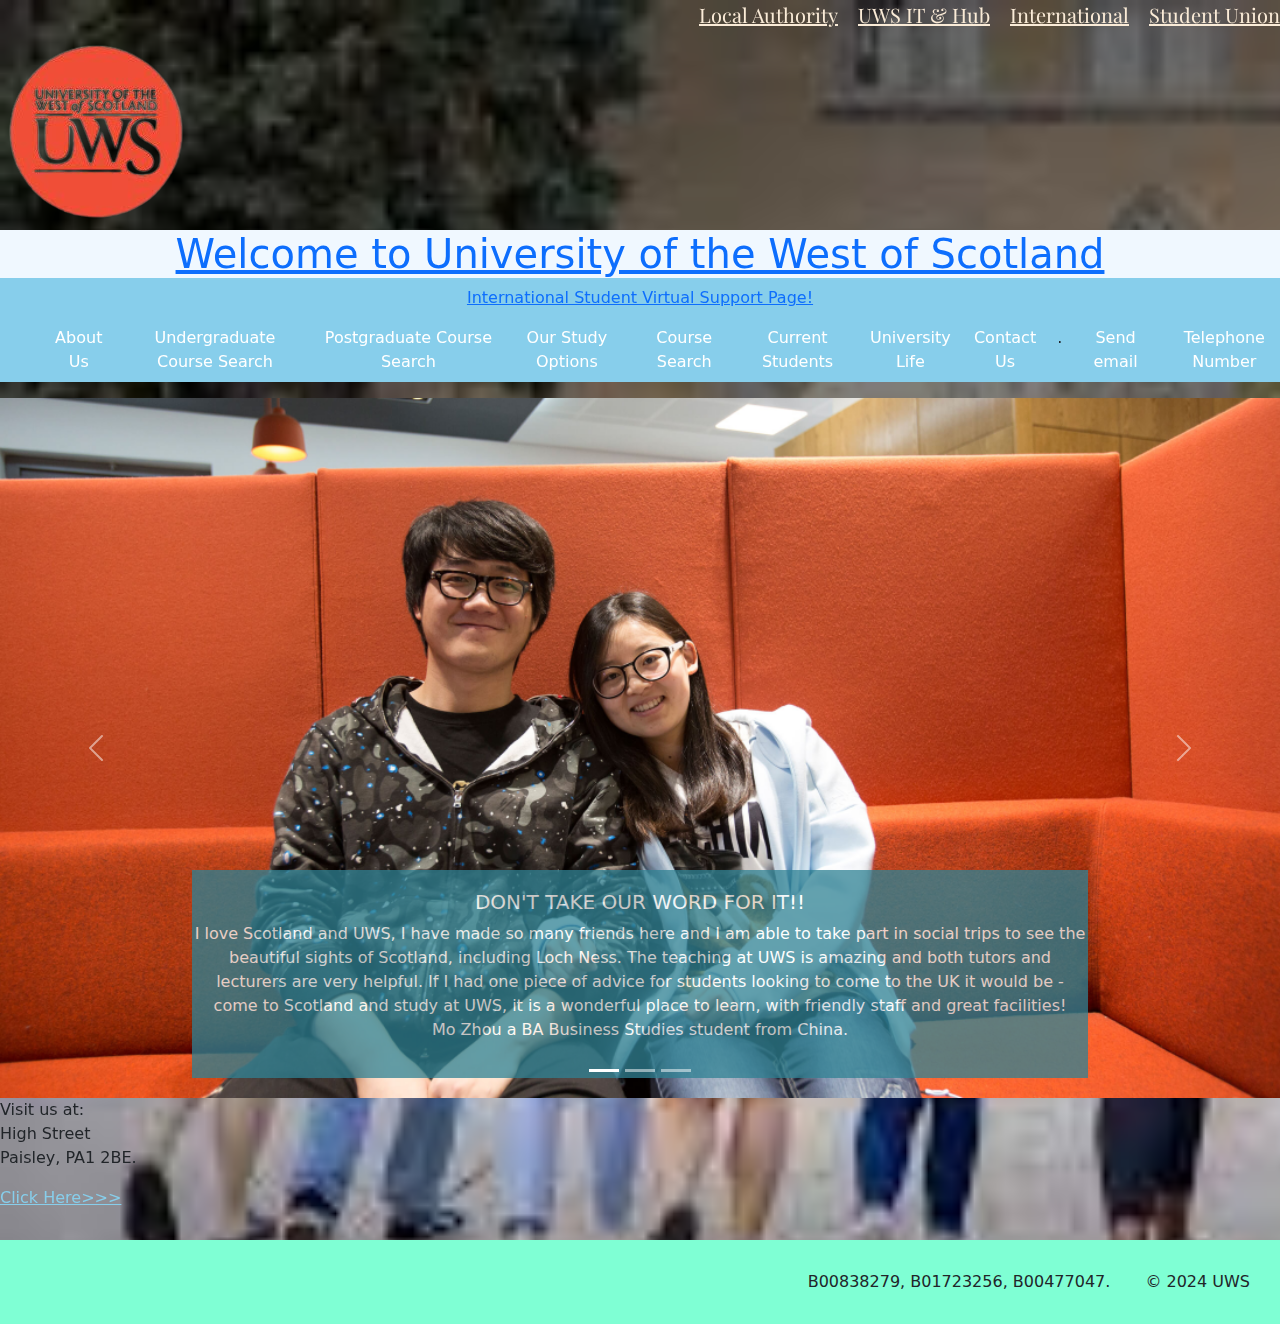
<file: index.html>
<!DOCTYPE html>
<html lang="en">
<head>
    <meta charset="UTF-8">
    <meta name="viewport" content="width=device-width, initial-scale=1.0">
    <title>UWS International Student Virtual Support Page</title>
    <link rel="stylesheet" type="text/css" href="style.css">
    <link rel="preconnect" href="https://fonts.googleapis.com">
    <link href="https://cdn.jsdelivr.net/npm/bootstrap@5.3.3/dist/css/bootstrap.min.css" rel="stylesheet" integrity="sha384-QWTKZyjpPEjISv5WaRU9OFeRpok6YctnYmDr5pNlyT2bRjXh0JMhjY6hW+ALEwIH" crossorigin="anonymous">
<script src="https://cdn.jsdelivr.net/npm/bootstrap@5.3.3/dist/js/bootstrap.bundle.min.js" integrity="sha384-YvpcrYf0tY3lHB60NNkmXc5s9fDVZLESaAA55NDzOxhy9GkcIdslK1eN7N6jIeHz" crossorigin="anonymous"></script>
<link rel="preconnect" href="https://fonts.gstatic.com" crossorigin>
<link href="https://fonts.googleapis.com/css2?family=Playfair+Display:ital,wght@0,400..900;1,400..900&display=swap" rel="stylesheet">
</head>
<body>
    <ul>
        <a href="student.html">Local Authority</a>
        <a href="documentation.html">UWS IT & Hub</a>
        <a href="./index.html">International</a>
        <a href="information.html">Student Union</a>
    </ul>

    <header>
        <a href="student.html" class="UWS">
            <img src="image/UWS_Circle-removebg-preview.png" alt="UWS logo" class="UWS">

    <main>
    <h1>Welcome to University of the West of Scotland</h1>
    <p>International Student Virtual Support Page!</p>



    <ul class="course-links">
            <a href="https://www.uws.ac.uk/about-uws/" target="_blank">About Us</a>
            <a target="_blank" href="https://www.uws.ac.uk/study/undergraduate/">Undergraduate Course Search</a>
            <a target="_blank" href="https://www.uws.ac.uk/study/postgraduate/">Postgraduate Course Search</a>
            <a target="_blank" href="https://www.uws.ac.uk/international/study-options/">Our Study Options</a>
            <a target="_blank" href="https://www.uws.ac.uk/">Course Search</a>
            <a target="_blank" href="https://www.uws.ac.uk/current-students/">Current Students</a>
            <a target="_blank" href="https://www.uws.ac.uk/university-life/">University Life</a>
            <a target="_blank" href="https://www.uws.ac.uk/contact-us/">Contact Us</a>.
            <a target="_blank" href="mailto:someone@example.com">Send email</a>
            <a target="_blank" href="tel:+44 (0)141 848 3000">Telephone Number</a>

    </ul>

</main>

<div id="carouselExampleCaptions" class="carousel slide">
    <div class="carousel-indicators">
      <button type="button" data-bs-target="#carouselExampleCaptions" data-bs-slide-to="0" class="active" aria-current="true" aria-label="Slide 1"></button>
      <button type="button" data-bs-target="#carouselExampleCaptions" data-bs-slide-to="1" aria-label="Slide 2"></button>
      <button type="button" data-bs-target="#carouselExampleCaptions" data-bs-slide-to="2" aria-label="Slide 3"></button>
    </div>

    <div class="carousel-inner">
      <div class="carousel-item active">
        <img src="image/students-small.png" class="carousel-img d-block w-100" alt="...">
        <div class="carousel-caption d-none d-md-block">
          <h5>DON'T TAKE OUR WORD FOR IT!!</h5>
          <p>I love Scotland and UWS, I have made so many friends here and I am able to take part in social trips to see the beautiful sights of Scotland, including Loch Ness. The teaching at UWS is amazing and both tutors and lecturers are very helpful. If I had one piece of advice for students looking to come to the UK it would be - come to Scotland and study at UWS, it is a wonderful place to learn, with friendly staff and great facilities!<br>
            Mo Zhou a BA Business Studies student from China.</p>
        </div>

      </div>
      <div class="carousel-item">
        <img src="image/student-smaller.webp" class="carousel-img w-100" alt="...">
        <div class="carousel-caption d-none d-md-block">
          <h5>UNDERGRADUATE STUDY!</h5>
          <p>Kick-start your career with an undergraduate degree from UWS.
            Our undergraduate prospectus is digital! Just provide a few details and in a matter of moments you’ll get access to your personalised downloadable prospectus packed with the information that matters most to you. No filler. <Br></Br> No jargon. Just your UWS. Your way.Kick-start your career with an undergraduate degree from UWS.
Our undergraduate prospectus is digital! <Br></Br> Just provide a few details and in a matter of moments you’ll get access to your personalised downloadable prospectus packed with the information that matters most to you. No filler. No jargon. Just your UWS. Your way.</p>
        </div>

      </div>
      <div class="carousel-item">
        <img src="image/stu.jpg" class="carousel-img d-block w-100" alt="...">
        <div class="carousel-caption d-none d-md-block">
          <h5>POSTGRADUATE STUDY!</h5>
          <p>UWS postgraduate & post-experience degree courses are career-focused and will help you develop advanced knowledge and understanding in your chosen field.
            Whether you’re looking to build on your undergraduate studies, boost your professional experience, or are interested in taking your career in a new direction, our 2023/24 digital postgraduate and post-experience prospectus is here to help you take your skills to the next level. <Br></Br> Simply tell us a little about yourself and we’ll send your personalised digital prospectus, packed with the information that matters most to you, straight to your inbox.</p>
        </div>

      </div>
    </div>
    <button class="carousel-control-prev" type="button" data-bs-target="#carouselExampleCaptions" data-bs-slide="prev">
      <span class="carousel-control-prev-icon" aria-hidden="true"></span>
      <span class="visually-hidden">Previous</span>

    </button>
    <button class="carousel-control-next" type="button" data-bs-target="#carouselExampleCaptions" data-bs-slide="next">
      <span class="carousel-control-next-icon" aria-hidden="true"></span>
      <span class="visually-hidden">Next</span>
    </button>
  </div>

    <address>
        Visit us at:<br>
        High Street<br>
        Paisley, PA1 2BE.
        </address>
</address>

<footer>
    <a target="_blank" href="https://www.uws.ac.uk/current-students/student-information-portal/">Click Here>>></a>
    <p class="copyright-foot"> B00838279, B01723256, B00477047. <span class="seperator"></span> © 2024 UWS</p>
</footer>
</body>
</html>
</file>
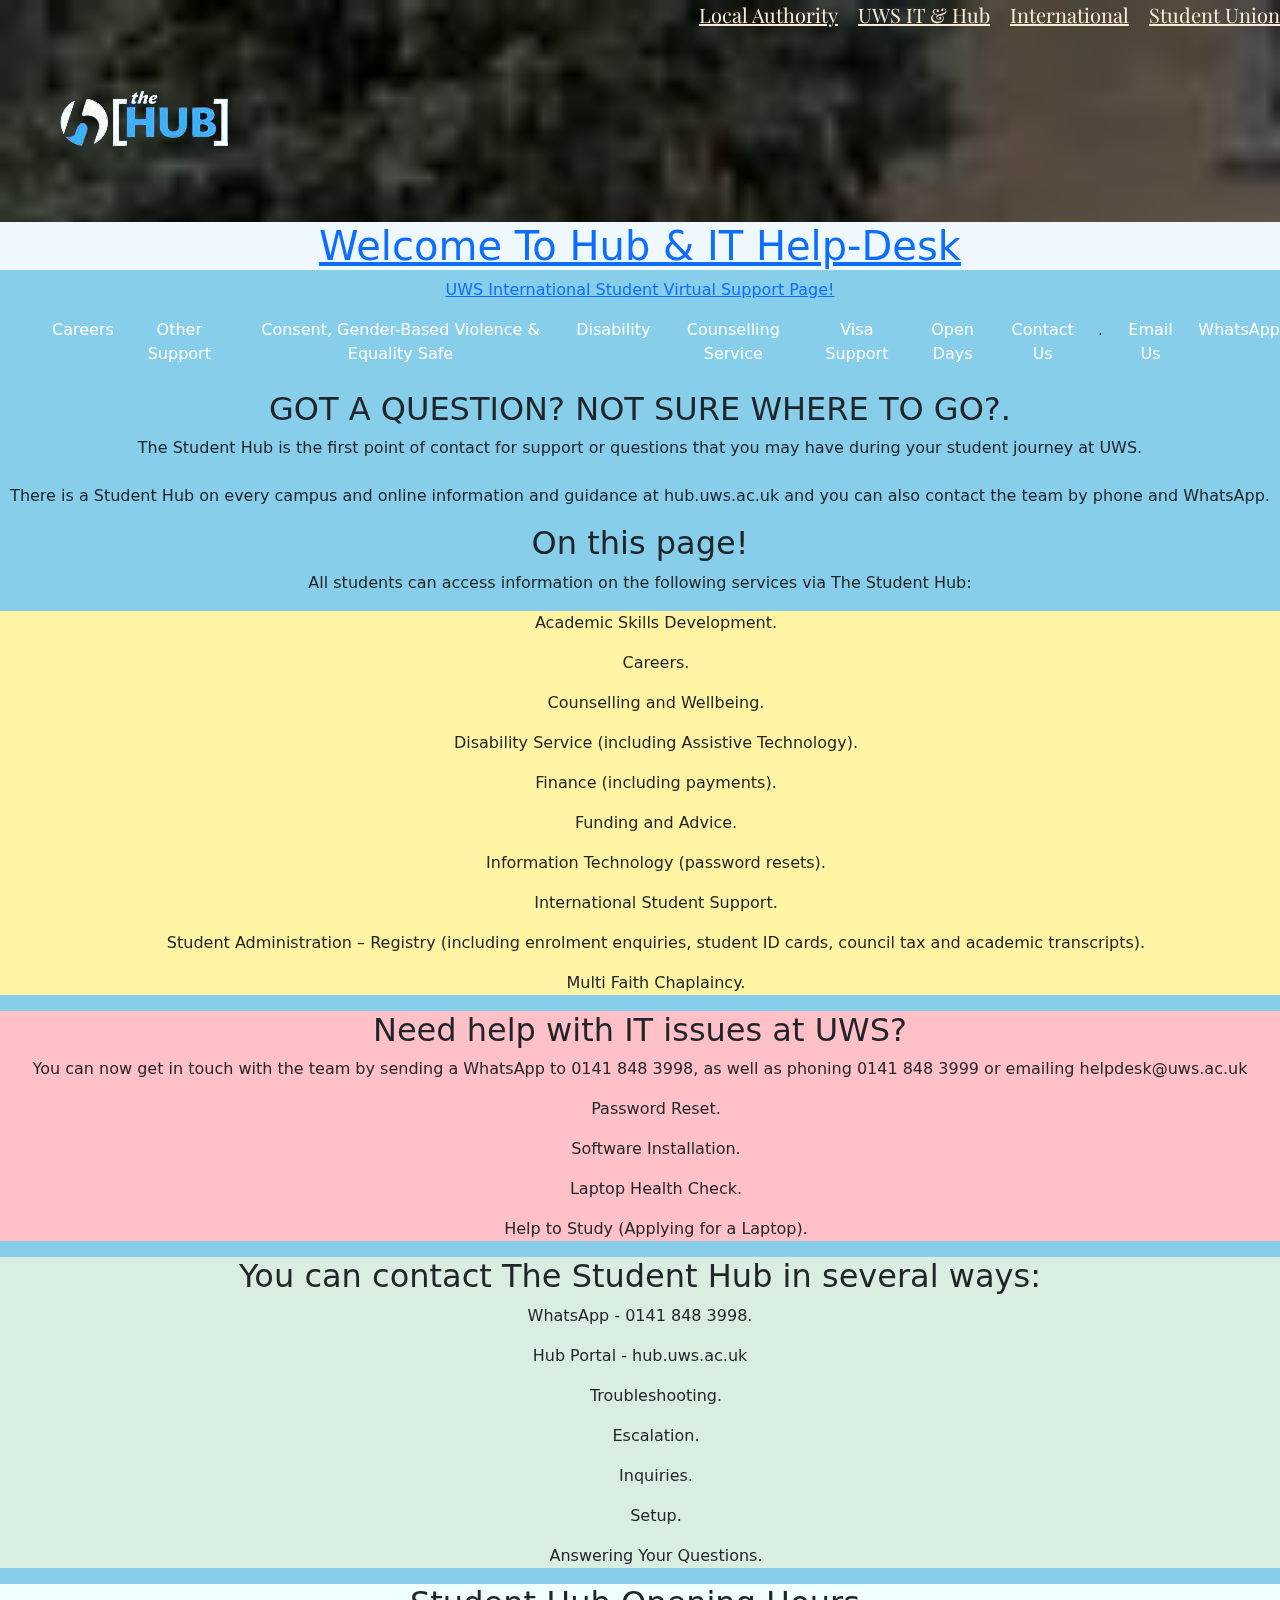
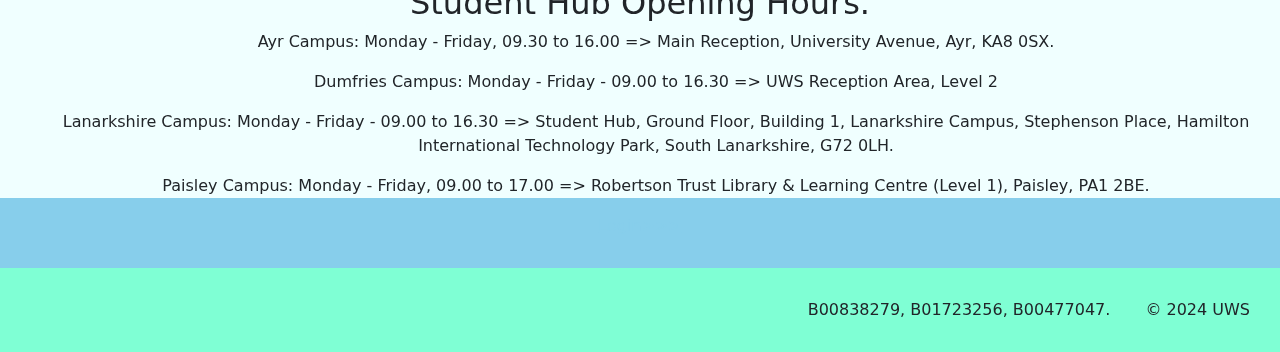
<file: documentation.html>
<!DOCTYPE html>
<html lang="en">
<head>
    <meta charset="UTF-8">
    <meta name="viewport" content="width=device-width, initial-scale=1.0">
    <title>UWS International Student Virtual Support Page</title>
    <link rel="stylesheet" type="text/css" href="style.css">
<link rel="preconnect" href="https://fonts.gstatic.com" crossorigin>
<link href="https://fonts.googleapis.com/css2?family=Playfair+Display:ital,wght@0,400..900;1,400..900&display=swap" rel="stylesheet">
<link href="https://cdn.jsdelivr.net/npm/bootstrap@5.3.3/dist/css/bootstrap.min.css" rel="stylesheet" integrity="sha384-QWTKZyjpPEjISv5WaRU9OFeRpok6YctnYmDr5pNlyT2bRjXh0JMhjY6hW+ALEwIH" crossorigin="anonymous">
<script src="https://cdn.jsdelivr.net/npm/bootstrap@5.3.3/dist/js/bootstrap.bundle.min.js" integrity="sha384-YvpcrYf0tY3lHB60NNkmXc5s9fDVZLESaAA55NDzOxhy9GkcIdslK1eN7N6jIeHz" crossorigin="anonymous"></script>
</head>
<body>
    <ul>
        <a href="student.html">Local Authority</a>
        <a href="documentation.html">UWS IT & Hub</a>
        <a href="index.html">International</a>
        <a href="information.html">Student Union</a>
    </ul>

    <header>
        <a href="index.html" class="UWS">
            <img src="image/Hub-removebg-preview.png" alt="UWS logo" class="UWS">

            <main>
                <h1>Welcome To Hub & IT Help-Desk</h1>
                <p>UWS International Student Virtual Support Page!</p>

                <ul class="course-links">
                  <a href="https://ce0974li.webitrent.com/ce0974li_webrecruitment/wrd/run/etrec179gf.open?wvid=3866692FHL" target="_blank">Careers</a>
                  <a target="_blank" href="https://www.uws.ac.uk/current-students/supporting-your-health-wellbeing/counselling/care-experienced-carer-or-estranged-student/">Other Support</a>
                  <a target="_blank" href="https://www.uws.ac.uk/current-students/supporting-your-health-wellbeing/consent-gender-based-violence/">Consent, Gender-Based Violence & Equality Safe</a>
                  <a target="_blank" href="https://www.uws.ac.uk/current-students/supporting-your-health-wellbeing/disability/">Disability</a>
                  <a target="_blank" href="https://www.uws.ac.uk/current-students/supporting-your-health-wellbeing/counselling/">Counselling Service</a>
                  <a target="_blank" href="https://www.uws.ac.uk/current-students/student-information-portal/information-for-international-students/">Visa Support</a>
                  <a target="_blank" href="https://www.uws.ac.uk/study/open-days-info-sessions/">Open Days</a>
                  <a target="_blank" href="https://uws.topdesk.net/tas/public/login/form/">Contact Us</a>.
                  <a target="_blank" href="mailto: hub.uws.ac.uk ">Email Us</a>
                  <a target="_blank" href="tel:+44 (0)0141 848 3998">WhatsApp</a>
      
          </ul>
                  
                  <div class="mycontainer">
                    <h2>GOT A QUESTION? NOT SURE WHERE TO GO?.</h1>
                    <p>The Student Hub is the first point of contact for support or questions that you may have during your student journey at UWS. <Br></Br>There is a Student Hub on every campus and online information and guidance at hub.uws.ac.uk and you can also contact the team by phone and WhatsApp.</p>
                    <h2>On this page!</h2>
                    <p>All students can access information on the following services via The Student Hub:</p>
            
                    <div class="mycontainer">
                        <div style="background-color:#FFF4A3;">
                        <ul>Academic Skills Development.</ul>
                        <ul>Careers.</ul>
                        <ul>Counselling and Wellbeing.</ul>
                        <ul>Disability Service (including Assistive Technology).</ul>
                        <ul>Finance (including payments).</ul>
                        <ul>Funding and Advice.</ul>
                        <ul>Information Technology (password resets).</ul>
                        <ul>International Student Support.</ul>
                        <ul>Student Administration – Registry (including enrolment enquiries, student ID cards, council tax and academic transcripts).</ul>
                        <ul>Multi Faith Chaplaincy.</ul>
                </div>
                
                <div class="mycontainer">
                    <div style="background-color:#FFC0C7;">
                        <h2>Need help with IT issues at UWS?</h1>
                        <p>You can now get in touch with the team by sending a WhatsApp to 0141 848 3998, as well as phoning 0141 848 3999 or emailing helpdesk@uws.ac.uk</p>
                        <ul>Password Reset.</ul>
                        <ul>Software Installation.</ul>
                        <ul>Laptop Health Check.</ul>
                        <ul>Help to Study (Applying for a Laptop).</ul>
                </div>
            
                <div style="background-color:#D9EEE1;">
                    <h2>You can contact The Student Hub in several ways:</h2>
                    <p>WhatsApp - 0141 848 3998.</p>
                    <p>Hub Portal - hub.uws.ac.uk</p>
                    <ul>Troubleshooting.</ul>
                    <ul>Escalation.</ul>
                    <ul>Inquiries.</ul>
                    <ul>Setup.</ul>
                    <ul>Answering Your Questions.</ul>
                </div>

                <div style="background-color: azure;">
                  <h2>Student Hub Opening Hours.</h2>
                  <ul>Ayr Campus: Monday - Friday, 09.30 to 16.00 => Main Reception, University Avenue, Ayr, KA8 0SX.</ul>
                  <ul>Dumfries Campus: Monday - Friday - 09.00 to 16.30 => UWS Reception Area, Level 2</ul>
                  <ul>Lanarkshire Campus: Monday - Friday - 09.00 to 16.30 => Student Hub, Ground Floor, Building 1, Lanarkshire Campus, Stephenson Place, Hamilton International Technology Park, South Lanarkshire, G72 0LH.</ul>
                  <ul>Paisley Campus: Monday - Friday, 09.00 to 17.00 => Robertson Trust Library & Learning Centre (Level 1), Paisley, PA1 2BE.</ul>
                </div>
                  
                  <footer>
                    <a target="_blank" href="https://uws.topdesk.net/tas/public/login/form/">Login>>></a>
                    <p class="copyright-foot"> B00838279, B01723256, B00477047. <span class="seperator"></span> © 2024 UWS</p>
                </footer>              
            
</body>
</html>
</file>
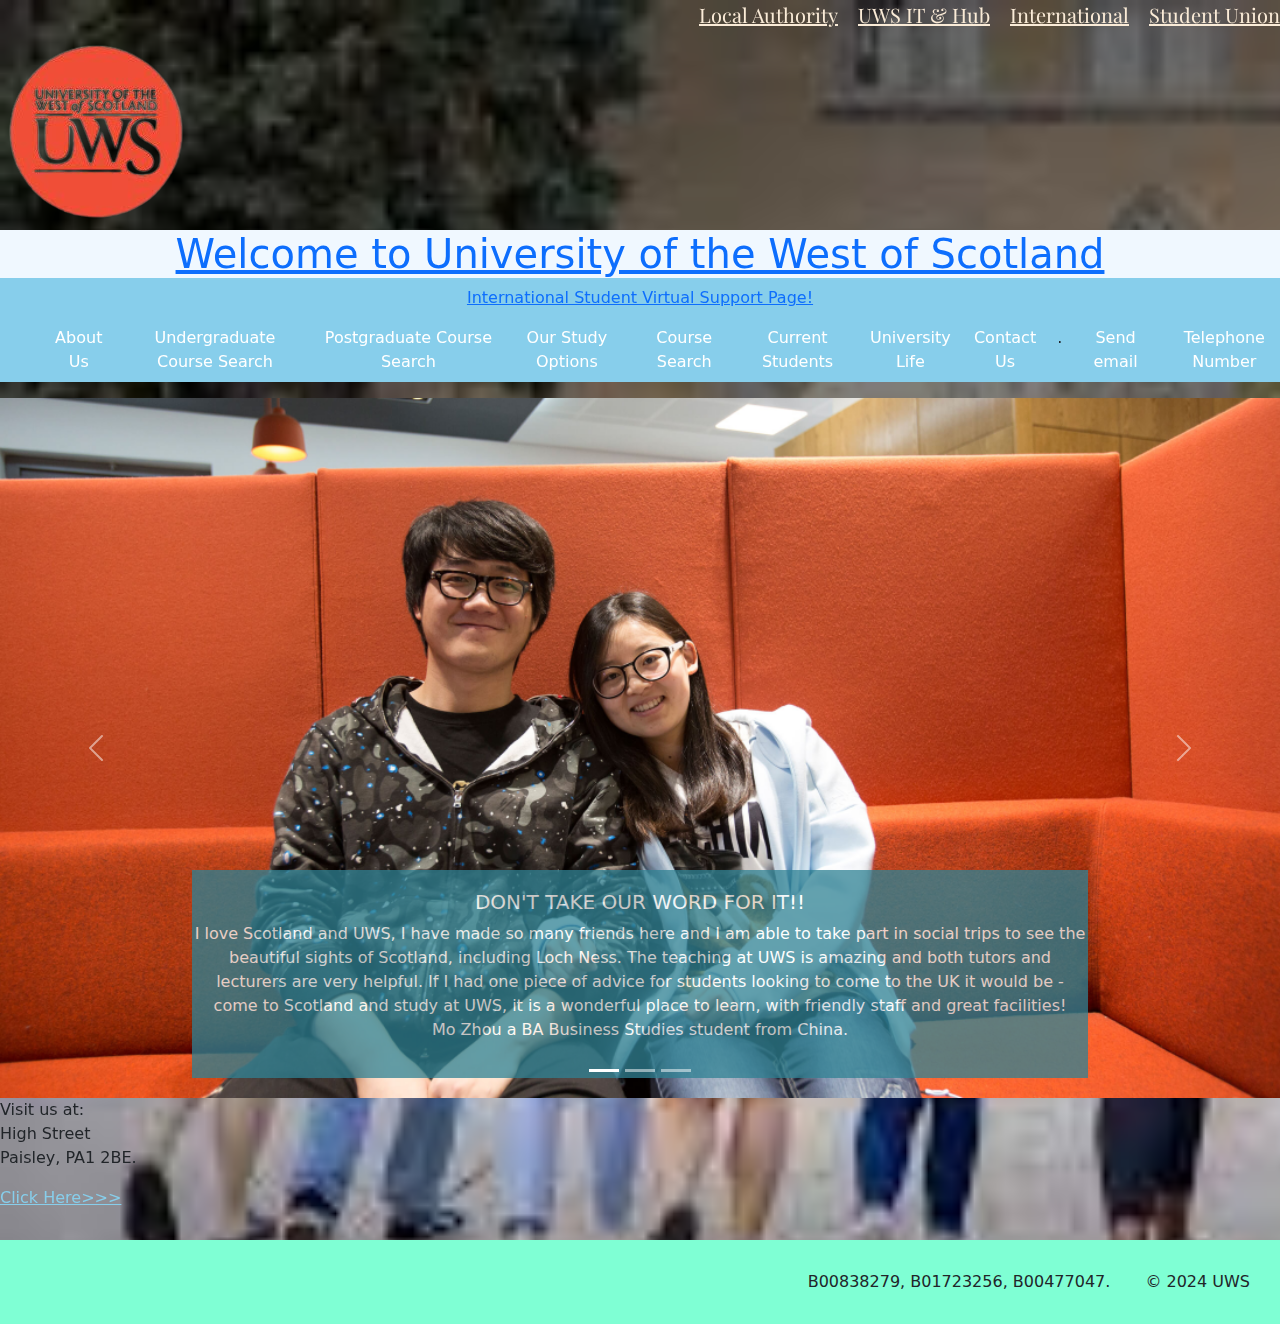
<file: home.html>
<!DOCTYPE html>
<html lang="en">
<head>
    <meta charset="UTF-8">
    <meta name="viewport" content="width=device-width, initial-scale=1.0">
    <title>UWS International Student Virtual Support Page</title>
    <link rel="stylesheet" type="text/css" href="style.css">
    <link rel="preconnect" href="https://fonts.googleapis.com">
    <link href="https://cdn.jsdelivr.net/npm/bootstrap@5.3.3/dist/css/bootstrap.min.css" rel="stylesheet" integrity="sha384-QWTKZyjpPEjISv5WaRU9OFeRpok6YctnYmDr5pNlyT2bRjXh0JMhjY6hW+ALEwIH" crossorigin="anonymous">
<script src="https://cdn.jsdelivr.net/npm/bootstrap@5.3.3/dist/js/bootstrap.bundle.min.js" integrity="sha384-YvpcrYf0tY3lHB60NNkmXc5s9fDVZLESaAA55NDzOxhy9GkcIdslK1eN7N6jIeHz" crossorigin="anonymous"></script>
<link rel="preconnect" href="https://fonts.gstatic.com" crossorigin>
<link href="https://fonts.googleapis.com/css2?family=Playfair+Display:ital,wght@0,400..900;1,400..900&display=swap" rel="stylesheet">
</head>
<body>
    <ul>
        <a href="study.html">Local Authority</a>
        <a href="documentation.html">UWS IT & Hub</a>
        <a href="./home.html">International</a>
        <a href="information.html">Student Union</a>
    </ul>

    <header>
        <a href="student.html" class="UWS">
            <img src="image/UWS_Circle-removebg-preview.png" alt="UWS logo" class="UWS">

    <main>
    <h1>Welcome to University of the West of Scotland</h1>
    <p>International Student Virtual Support Page!</p>



    <ul class="course-links">
            <a href="https://www.uws.ac.uk/about-uws/" target="_blank">About Us</a>
            <a target="_blank" href="https://www.uws.ac.uk/study/undergraduate/">Undergraduate Course Search</a>
            <a target="_blank" href="https://www.uws.ac.uk/study/postgraduate/">Postgraduate Course Search</a>
            <a target="_blank" href="https://www.uws.ac.uk/international/study-options/">Our Study Options</a>
            <a target="_blank" href="https://www.uws.ac.uk/">Course Search</a>
            <a target="_blank" href="https://www.uws.ac.uk/current-students/">Current Students</a>
            <a target="_blank" href="https://www.uws.ac.uk/university-life/">University Life</a>
            <a target="_blank" href="https://www.uws.ac.uk/contact-us/">Contact Us</a>.
            <a target="_blank" href="mailto:someone@example.com">Send email</a>
            <a target="_blank" href="tel:+44 (0)141 848 3000">Telephone Number</a>

    </ul>

</main>

<div id="carouselExampleCaptions" class="carousel slide">
    <div class="carousel-indicators">
      <button type="button" data-bs-target="#carouselExampleCaptions" data-bs-slide-to="0" class="active" aria-current="true" aria-label="Slide 1"></button>
      <button type="button" data-bs-target="#carouselExampleCaptions" data-bs-slide-to="1" aria-label="Slide 2"></button>
      <button type="button" data-bs-target="#carouselExampleCaptions" data-bs-slide-to="2" aria-label="Slide 3"></button>
    </div>

    <div class="carousel-inner">
      <div class="carousel-item active">
        <img src="image/students-small.png" class="carousel-img d-block w-100" alt="...">
        <div class="carousel-caption d-none d-md-block">
          <h5>DON'T TAKE OUR WORD FOR IT!!</h5>
          <p>I love Scotland and UWS, I have made so many friends here and I am able to take part in social trips to see the beautiful sights of Scotland, including Loch Ness. The teaching at UWS is amazing and both tutors and lecturers are very helpful. If I had one piece of advice for students looking to come to the UK it would be - come to Scotland and study at UWS, it is a wonderful place to learn, with friendly staff and great facilities!<br>
            Mo Zhou a BA Business Studies student from China.</p>
        </div>

      </div>
      <div class="carousel-item">
        <img src="image/student-smaller.webp" class="carousel-img w-100" alt="...">
        <div class="carousel-caption d-none d-md-block">
          <h5>UNDERGRADUATE STUDY!</h5>
          <p>Kick-start your career with an undergraduate degree from UWS.
            Our undergraduate prospectus is digital! Just provide a few details and in a matter of moments you’ll get access to your personalised downloadable prospectus packed with the information that matters most to you. No filler. <Br></Br> No jargon. Just your UWS. Your way.Kick-start your career with an undergraduate degree from UWS.
Our undergraduate prospectus is digital! <Br></Br> Just provide a few details and in a matter of moments you’ll get access to your personalised downloadable prospectus packed with the information that matters most to you. No filler. No jargon. Just your UWS. Your way.</p>
        </div>

      </div>
      <div class="carousel-item">
        <img src="image/stu.jpg" class="carousel-img d-block w-100" alt="...">
        <div class="carousel-caption d-none d-md-block">
          <h5>POSTGRADUATE STUDY!</h5>
          <p>UWS postgraduate & post-experience degree courses are career-focused and will help you develop advanced knowledge and understanding in your chosen field.
            Whether you’re looking to build on your undergraduate studies, boost your professional experience, or are interested in taking your career in a new direction, our 2023/24 digital postgraduate and post-experience prospectus is here to help you take your skills to the next level. <Br></Br> Simply tell us a little about yourself and we’ll send your personalised digital prospectus, packed with the information that matters most to you, straight to your inbox.</p>
        </div>

      </div>
    </div>
    <button class="carousel-control-prev" type="button" data-bs-target="#carouselExampleCaptions" data-bs-slide="prev">
      <span class="carousel-control-prev-icon" aria-hidden="true"></span>
      <span class="visually-hidden">Previous</span>

    </button>
    <button class="carousel-control-next" type="button" data-bs-target="#carouselExampleCaptions" data-bs-slide="next">
      <span class="carousel-control-next-icon" aria-hidden="true"></span>
      <span class="visually-hidden">Next</span>
    </button>
  </div>

    <address>
        Visit us at:<br>
        High Street<br>
        Paisley, PA1 2BE.
        </address>
</address>

<footer>
    <a target="_blank" href="https://www.uws.ac.uk/current-students/student-information-portal/">Click Here>>></a>
    <p class="copyright-foot"> B00838279, B01723256, B00477047. <span class="seperator"></span> © 2024 UWS</p>
</footer>
</body>
</html>
</file>
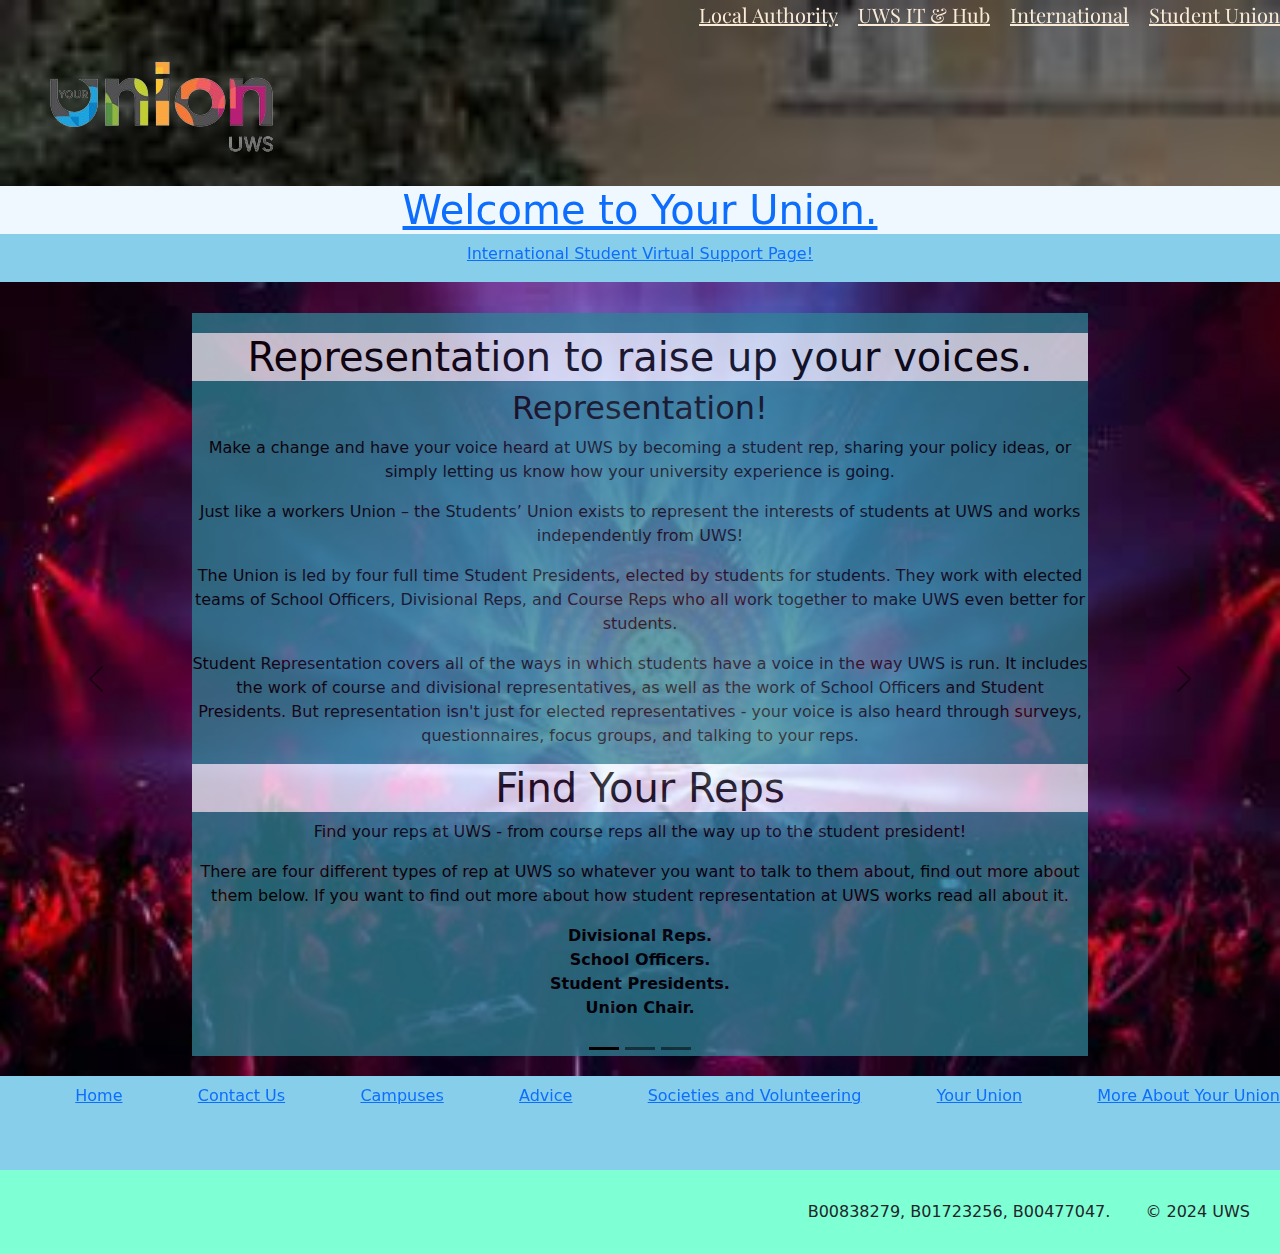
<file: information.html>
<!DOCTYPE html>
<html lang="en">
<head>
    <meta charset="UTF-8">
    <meta name="viewport" content="width=device-width, initial-scale=1.0">
    <title>UWS International Student Virtual Support Page</title>
    <link rel="stylesheet" type="text/css" href="style.css">
    <link rel="preconnect" href="https://fonts.googleapis.com">
<link rel="preconnect" href="https://fonts.gstatic.com" crossorigin>
<link href="https://fonts.googleapis.com/css2?family=Playfair+Display:ital,wght@0,400..900;1,400..900&display=swap" rel="stylesheet">
<link href="https://cdn.jsdelivr.net/npm/bootstrap@5.3.3/dist/css/bootstrap.min.css" rel="stylesheet">
<script src="https://cdn.jsdelivr.net/npm/bootstrap@5.3.3/dist/js/bootstrap.bundle.min.js"></script>


</head>
<body>
    <ul>
        <a href="student.html">Local Authority</a>
        <a href="documentation.html">UWS IT & Hub</a>
        <a href="./index.html">International</a>
        <a href="information.html">Student Union</a>
    </ul>

    <header>
        <a href="index.html" class="UWS">
            <img src="image/union-removebg-preview.png" alt="UWS logo" class="UWS">

            <main>
              <h1>Welcome to Your Union.</h1>
              <p>International Student Virtual Support Page!</p>
      
    
    
            <div id="carouselExampleDark" class="carousel carousel-dark slide">
                <div class="carousel-indicators">
                  <button type="button" data-bs-target="#carouselExampleDark" data-bs-slide-to="0" class="active" aria-current="true" aria-label="Slide 1"></button>
                  <button type="button" data-bs-target="#carouselExampleDark" data-bs-slide-to="1" aria-label="Slide 2"></button>
                  <button type="button" data-bs-target="#carouselExampleDark" data-bs-slide-to="2" aria-label="Slide 3"></button>
                </div>

                <div class="carousel-inner">
                  <div class="carousel-item active" data-bs-interval="10000">
                    <img src="image/Uf-removebg-preview.png" class="d-block w-100" alt="...">
                    <div class="carousel-caption d-none d-md-block">
                      <h1>Representation to raise up your voices.</h1>
                      <h2>Representation!</h2>
                      <p>Make a change and have your voice heard at UWS by becoming a student rep, sharing your policy ideas, or simply letting us know how your university experience is going.</p>
                      <p>Just like a workers Union – the Students’ Union exists to represent the interests of students at UWS and works independently from UWS!</p>
                      <p>The Union is led by four full time Student Presidents, elected by students for students. They work with elected teams of School Officers, Divisional Reps, and Course Reps who all work together to make UWS even better for students.</p>
                      <p>Student Representation covers all of the ways in which students have a voice in the way UWS is run. It includes the work of course and divisional representatives, as well as the work of School Officers and Student Presidents. But representation isn't just for elected representatives - your voice is also heard through surveys, questionnaires, focus groups, and talking to your reps.</p>
                      <h1>Find Your Reps</h1>
                      <p>Find your reps at UWS - from course reps all the way up to the student president!</p>
                      <p>There are four different types of rep at UWS so whatever you want to talk to them about, find out more about them below. If you want to find out more about how student representation at UWS works read all about it.</p>

                      <dl>
                        <dt>Divisional Reps.</dt>
                        <dt>School Officers.</dt>
                        <dt>Student Presidents.</dt>
                        <dt>Union Chair.</dt>
                      </dl>
                    </div>

                  </div>
                  <div class="carousel-item" data-bs-interval="2000">
                    <img src="image/U_-removebg-preview.png" class="d-block w-100" alt="...">
                    <div class="carousel-caption d-none d-md-block">
                      <h1>Advice to support you.</h1>
                      <p>Your Students' Union Advice Service is open to all UWS students, offering free, independent, impartial advice to help you when you most need it.</p>
                      <p>We offer help and support across a range of different areas, and even bring dogs onto campus for you to meet as part of our Paws Against Stress events. Email us on the address below to contact our advice workers, or explore all the areas of support we can offer you.</p>
                      <h1>Academic Help.</h1>
                      <p>Here at your Students' Union we know that sometimes your academic work can become difficult and sometimes you might submit work you're not happy with or want to challenge a decision that's been made about your progression. You might even have made a mistake and been asked to attend a Plagiarism panel.</p>
                      <p>Whatever your situation, our advice workers are independent from UWS and are here to provide free, impartial advice to any UWS student who needs their help. You can find out more by reading through the pages in this section, or contact an advice worker directly to get advice specific to your situation.</p>
                      <h1>Looking for help with academic skills?</h1>
                      <p>Perhaps you are just not confident in your essay writing skills, or are unsure how to reference correctly. Our friends over in the UWS Student Services team offer advice and support on a wide range of academic skills including:</p>

                      <dl>
                        <dt>Academic Writing.</dt>
                        <dt>Critical Thinking, Reading and Writing</dt>
                        <dt>Exams Advice</dt>
                        <dt>Presentations</dt>
                        <dt>Referencing and avoiding plagiarism</dt>
                        <dt>Software to Help with your studies</dt>
                        <dt>Time Management</dt>
                      </dl>

                      <p> Remember this is not a complete list as there are many other skills the team can advise on. Check out the team's resources or get in touch using the useful links below. As well as their many resources listed below, the team can also offer much more:</p>

                    </div>

                  </div>
                  <div class="carousel-item">
                    <img src="image/Uh-removebg-preview.png" class="d-block w-100" alt="...">
                    <div class="carousel-caption d-none d-md-block">
                      <h1>Events to get involved: Art Society Workshop! </h1>
                      <p>We meet every two weeks at the Ayr Campus. Anyone is welcome to come and join us! Hi and welcome to the Arts Society@UWS, based at the Ayr campus. Our society is passionate about art whether painting, printmaking, digital, time-based or intermedia, and welcome all no matter level and/or experience. Whether you want to develop skills, explore different mediums, or just to have creative fun – join us!</p>
                      <h1>Dates/Activity:</h1>

                      <dl>
                        <dt>31st January: Intro/signing</dt>
                        <dt>14th February: Themed work</dt>
                        <dt>28th February: Cyanotype workshop</dt>
                        <dt>13th March: Making Paper workshop</dt>
                        <dt>27th March: Linocut and Woodcut workshop</dt>
                        <dt>10th April: Figurative workshop *subject to model</dt>
                        <dt>24th April: Artist Talk *subject to artist availability</dt>
                        <dt>Email: art@uwsunion.org.uk</dt>
                        <dt>Instagram: @art_society_uws </dt>
                        <dt>Time: 2pm-4pm</dt>
                      </dl>
                    </div>

                  </div>
                </div>

                <button class="carousel-control-prev" type="button" data-bs-target="#carouselExampleDark" data-bs-slide="prev">
                  <span class="carousel-control-prev-icon" aria-hidden="true"></span>
                  <span class="visually-hidden">Previous</span>
                </button>

                <button class="carousel-control-next" type="button" data-bs-target="#carouselExampleDark" data-bs-slide="next">
                  <span class="carousel-control-next-icon" aria-hidden="true"></span>
                  <span class="visually-hidden">Next</span>
                </button>
              </div>

              <div class="navbar">
                <a target="_blank" href="https://www.uwsunion.org.uk/" class="active">Home</a>
                <a target="_blank" href="https://www.uwsunion.org.uk/union/team/">Contact Us</a>
                <a target="_blank" href="https://www.uwsunion.org.uk/campus/">Campuses</a>
                <a target="_blank" href="https://www.uwsunion.org.uk/advice/">Advice</a>
                <a target="_blank" href="https://www.uwsunion.org.uk/societies/">Societies and Volunteering</a>
                <a target="_blank" href="https://www.uwsunion.org.uk/union/">Your Union</a>
                <a target="_blank" href="https://www.uws.ac.uk/current-students/student-information-portal/students-union/">More About Your Union</a>
              </div>
              
              <footer>
                <a target="_blank" href="https://www.uwsunion.org.uk/">Visit Us>>></a>
                <p class="copyright-foot"> B00838279, B01723256, B00477047. <span class="seperator"></span> © 2024 UWS</p>
            </footer>           
            

    
</body>
</html>
</file>
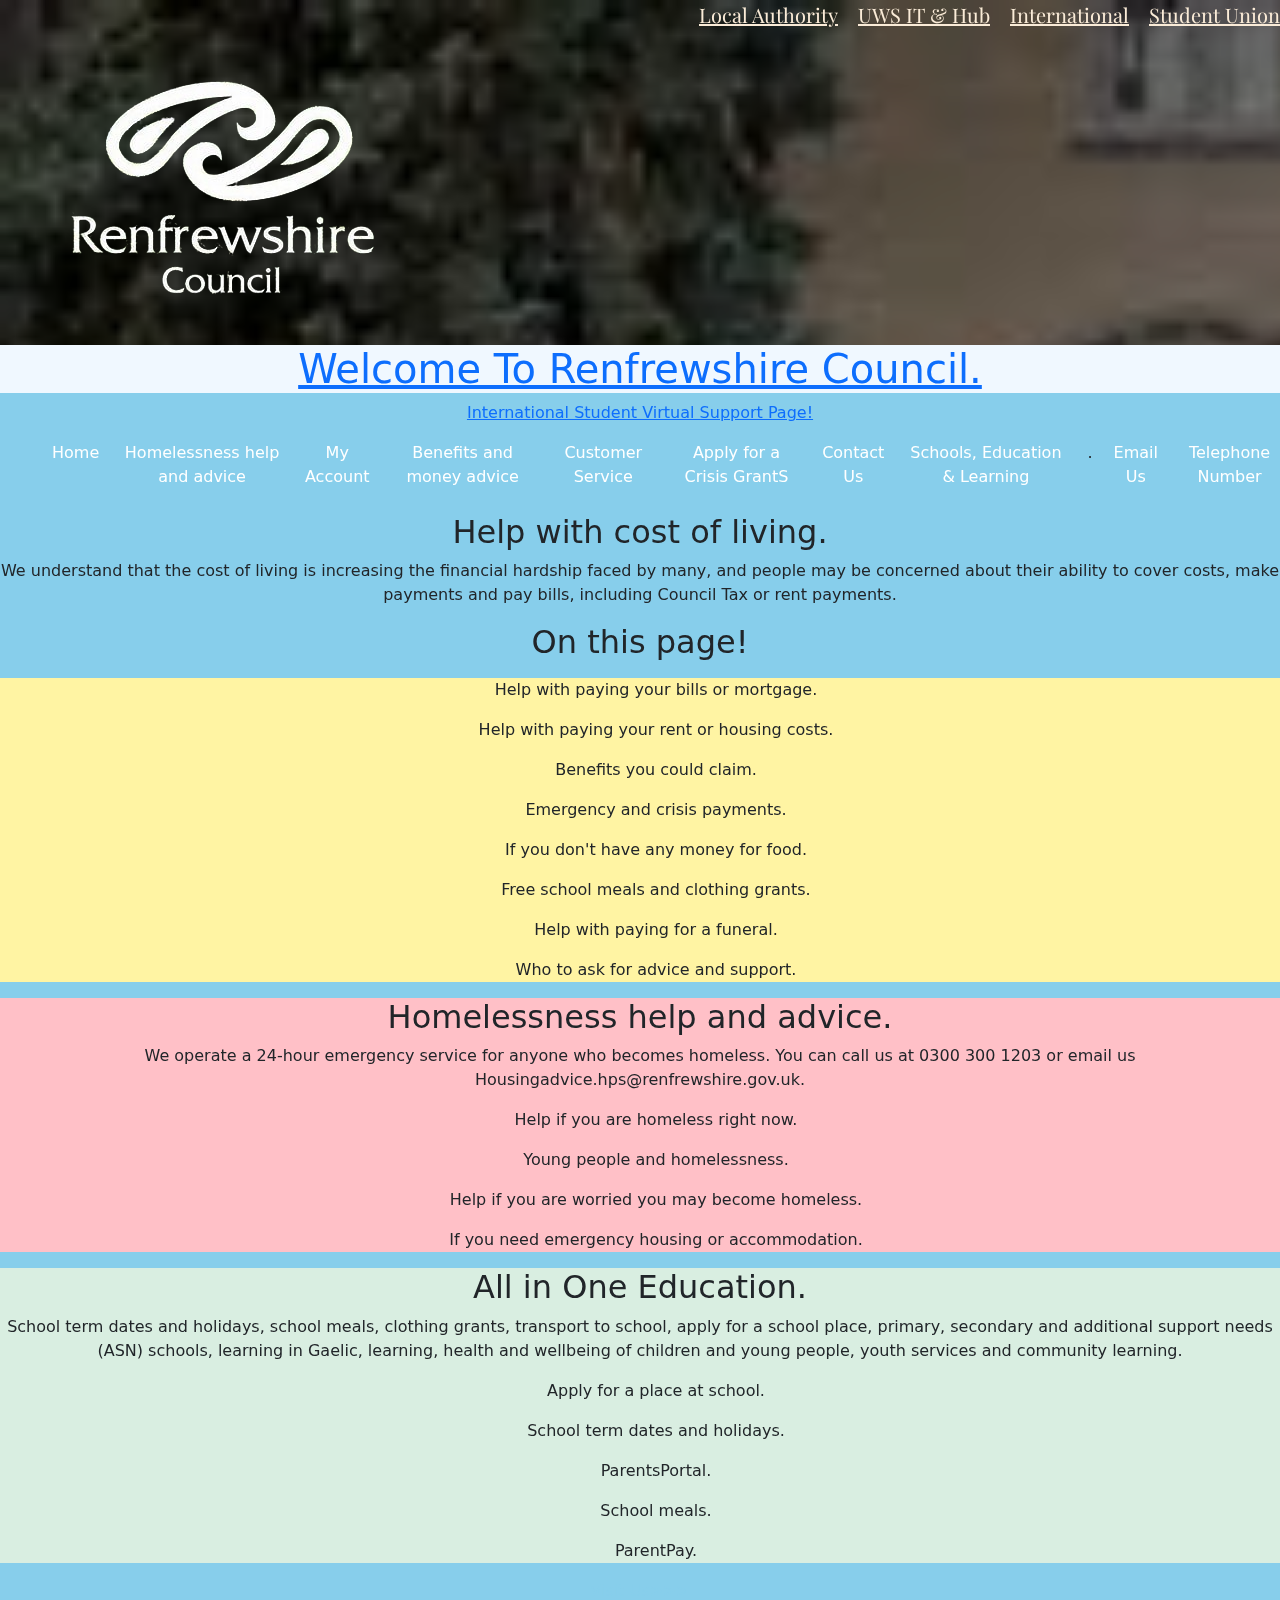
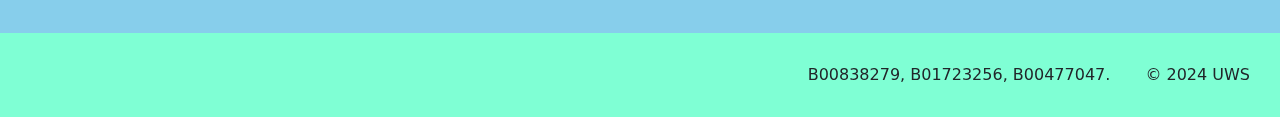
<file: student.html>
<!DOCTYPE html>
<html lang="en">
<head>
    <meta charset="UTF-8">
    <meta name="viewport" content="width=device-width, initial-scale=1.0">
    <title>UWS International Student Virtual Support Page</title>
    <link rel="stylesheet" type="text/css" href="style.css">
<link rel="preconnect" href="https://fonts.gstatic.com" crossorigin>
<link href="https://fonts.googleapis.com/css2?family=Playfair+Display:ital,wght@0,400..900;1,400..900&display=swap" rel="stylesheet">
<link href="https://cdn.jsdelivr.net/npm/bootstrap@5.3.3/dist/css/bootstrap.min.css" rel="stylesheet">
<script src="https://cdn.jsdelivr.net/npm/bootstrap@5.3.3/dist/js/bootstrap.bundle.min.js"></script>
</head>
<body>

    <ul>
        <a href="student.html">Local Authority</a>
        <a href="documentation.html">UWS IT & Hub</a>
        <a href="index.html">International</a>
        <a href="information.html">Student Union</a>
    </ul>

    <header>
        <a href="index.html" class="UWS">
            <img src="image/Renfrew-removebg-preview.png" alt="UWS logo" class="UWS">

            <main>
                <h1>Welcome To Renfrewshire Council.</h1>
                <p>International Student Virtual Support Page!</p>

                <ul class="course-links">
                    <a href="https://www.renfrewshire.gov.uk/" target="_blank">Home</a>
                    <a target="_blank" href="https://www.renfrewshire.gov.uk/article/2546/Homelessness-help-and-advice">Homelessness help and advice</a>
                    <a target="_blank" href="https://myaccount.renfrewshire.gov.uk/">My Account</a>
                    <a target="_blank" href="https://www.renfrewshire.gov.uk/article/2100/Benefits-and-money-advice">Benefits and money advice</a>
                    <a target="_blank" href="https://www.renfrewshire.gov.uk/article/2072/Contact-us#customerservices">Customer Service</a>
                    <a target="_blank" href="https://www.renfrewshire.gov.uk/crisisgrant">Apply for a Crisis GrantS</a>
                    <a target="_blank" href="https://www.renfrewshire.gov.uk/article/2072/Contact-us">Contact Us</a>
                    <a target="_blank" href="https://www.renfrewshire.gov.uk/article/2165/Schools-education-and-learning">Schools, Education & Learning</a>.
                    <a target="_blank" href="mailto:someone@example.com">Email Us</a>
                    <a target="_blank" href="tel:+44 (0) 0300 300 0204">Telephone Number</a>
        
            </ul>            

    <div class="mycontainer">
        <h2>Help with cost of living.</h1>
        <p>We understand that the cost of living is increasing the financial hardship faced by many, and people may be concerned about their ability to cover costs, make payments and pay bills, including Council Tax or rent payments.</p>
        <h2>On this page!</h2>
        <p></p>

        <div class="mycontainer">
            <div style="background-color:#FFF4A3;">
            <ul>Help with paying your bills or mortgage.</ul>
            <ul>Help with paying your rent or housing costs.</ul>
            <ul>Benefits you could claim.</ul>
            <ul>Emergency and crisis payments.</ul>
            <ul>If you don't have any money for food.</ul>
            <ul>Free school meals and clothing grants.</ul>
            <ul>Help with paying for a funeral.</ul>
            <ul>Who to ask for advice and support.</ul>
    </div>
    
    <div class="mycontainer">
        <div style="background-color:#FFC0C7;">
            <h2>Homelessness help and advice.</h1>
            <p>We operate a 24-hour emergency service for anyone who becomes homeless. You can call us at 0300 300 1203 or email us Housingadvice.hps@renfrewshire.gov.uk.</p>
            <ul>Help if you are homeless right now.</ul>
            <ul>Young people and homelessness.</ul>
            <ul>Help if you are worried you may become homeless.</ul>
            <ul>If you need emergency housing or accommodation.</ul>
    </div>

    <div style="background-color:#D9EEE1;">
        <h2>All in One Education.</h2>
        <p>School term dates and holidays, school meals, clothing grants, transport to school, apply for a school place, primary, secondary and additional support needs (ASN) schools, learning in Gaelic, learning, health and wellbeing of children and young people, youth services and community learning.</p>
        <ul>Apply for a place at school.</ul>
        <ul>School term dates and holidays.</ul>
        <ul>ParentsPortal.</ul>
        <ul>School meals.</ul>
        <ul>ParentPay.</ul>
    </div>
    

    <footer>
        <a target="_blank" href="https://www.renfrewshire.gov.uk/">Visit Us>>></a>
        <p class="copyright-foot"> B00838279, B01723256, B00477047. <span class="seperator"></span> © 2024 UWS</p>
    </footer>
    
            


</body>
</html>
</file>
<file: style.css>
h1 {
    font-size: 60px;
    background-color: aliceblue;
}

body { font-family: Arial, sans-serif;
        background-image: url(./image/studen.jpg);
        background-size: cover;
        background-repeat: no-repeat;
      }

#active {
    background-color: #2f8294;
    padding: 4px;
    padding-top: 0;
    margin: 0px;
    border-radius: 7px;
}


body::before {
    content: '';
    position: fixed;
    top: 0;
    left: 0;
    right: 0;
    bottom: 0;
    background: rgba(0, 0, 0, 0.5);
    z-index: -1;
  }

main {
    text-align: center;
    background-color: #87ceeb;
    margin-top: 0px;
}

u {
    color:#1b5894;
}

span {
    color:#5197de;
}

/* Navigation bar model: */

body > ul {
    display: flex;
    justify-content: end;
    gap: 20px;
    margin-bottom: 0px;
    flex-shrink: 0;
}

body > ul a {
color: antiquewhite;
font-size: 20px;
font-family: "Playfair Display", serif;
font-optical-sizing: auto;
font-weight: 300px;
font-style: normal;
}

.course-links {
    display: flex;
    gap: 20px;
    justify-content: center;
}

.course-links a {
    text-decoration: none;
    margin-bottom: 8px;
    color: white ;
    font-size: medium;
    cursor: alias;
    
}

.course-links

:hover{
    text-decoration: underline;
    color: none;
    background: rgb(187, 186, 184);
    
}

.course-links

::after {
    content: '';
    background: red;
    display: block;
}

article {
    color: rgb(186, 109, 109);
}

footer a {
    color: #87ceeb;
}

.copyright-foot {
    background-color: aquamarine;
    padding: 30px;
    text-align: end;
    position: relative;
    top: 30px;
    margin: 0px;
}



.seperator {
    margin-left: 30px;
}

body > ul a:hover {
    background-color: white;
    color: black;
    padding: 10px;
    font-weight: 600;
}

#active1 {
    background-color: #2f8294;
    padding: 4px;
    padding-top: 0;
    margin: 0px;
    border-radius: 7px;
}

@media (max-width: 537px) {
    a[id="active"] {
        min-width: 140px;
    }

    #active1 {
        background-color: #2f8294;
        padding: 4px;
        padding-top: 0;
        margin: 0px;
        border-radius: 7px;
        max-height: 30px;
    }
}

.carousel {
    position: relative;

}

.carousel--item {
    height: 60px;
    padding: 1em;
    background: gray;
    font-size: 2em;
    font-family: 'Quicksand' sans-serif;
    font-weight: bold;
    color: #000;
    display: none;
}

.carousel--button--selected {
    display: block;
}


.carousel--nav {
    width: 100%;
    padding: 20px 0;
    position: absolute;
    bottom: 0;
    left: 0;
    background: #2f8294;
    text-align: center;
}

.carousel--button {
    width: 10px;
    height: 10px;
    display: inline-block;
    background: rgba(255, 255, 255, 0.2);
    border-radius: 50%;
    margin: 0 5px;
    cursor: pointer;
}

.carousel--button--selected {
    background: rgba(255, 255, 255, 0.5);
}

.carousel-img{
    width: 100%;
    height: 100%;
}

.carousel-text {
    font-size: auto;
    font-style: italic;
    font-display: bold;
    color: #2f8294;
    padding: 10px;
    padding-left: 10px;
    padding-right: 10px;
}

.carousel-caption {
    background-color: #2f8294;
    opacity: 0.75;
    @media (max-width: 768px) {
        
   h1 {
    font-size: 14px;

    }
}

address {
    font-style: italic;
    color: bisque;
    display: block;
}

.mycontainer {
    background-color: #fff4a3;
}

.navbar {
    background-color: #333;
    overflow: hidden;
    position: fixed;
    bottom: 0;
    width: 100%;
}

.navbar a {
    float: left;
    display: block;
    color: #f2f2f2;
    text-align: center;
    padding: 14px 16px;
    font-size: 17px;
    text-decoration: none;
}

@media screen and (max-width: 600px) {
    .navbar.responsive .icon {
      position: absolute;
      right: 0;
      bottom:0;
    }
    .navbar.responsive a {
      float: none;
      display: block;
      text-align: left;
    }
}     
}
</file>
